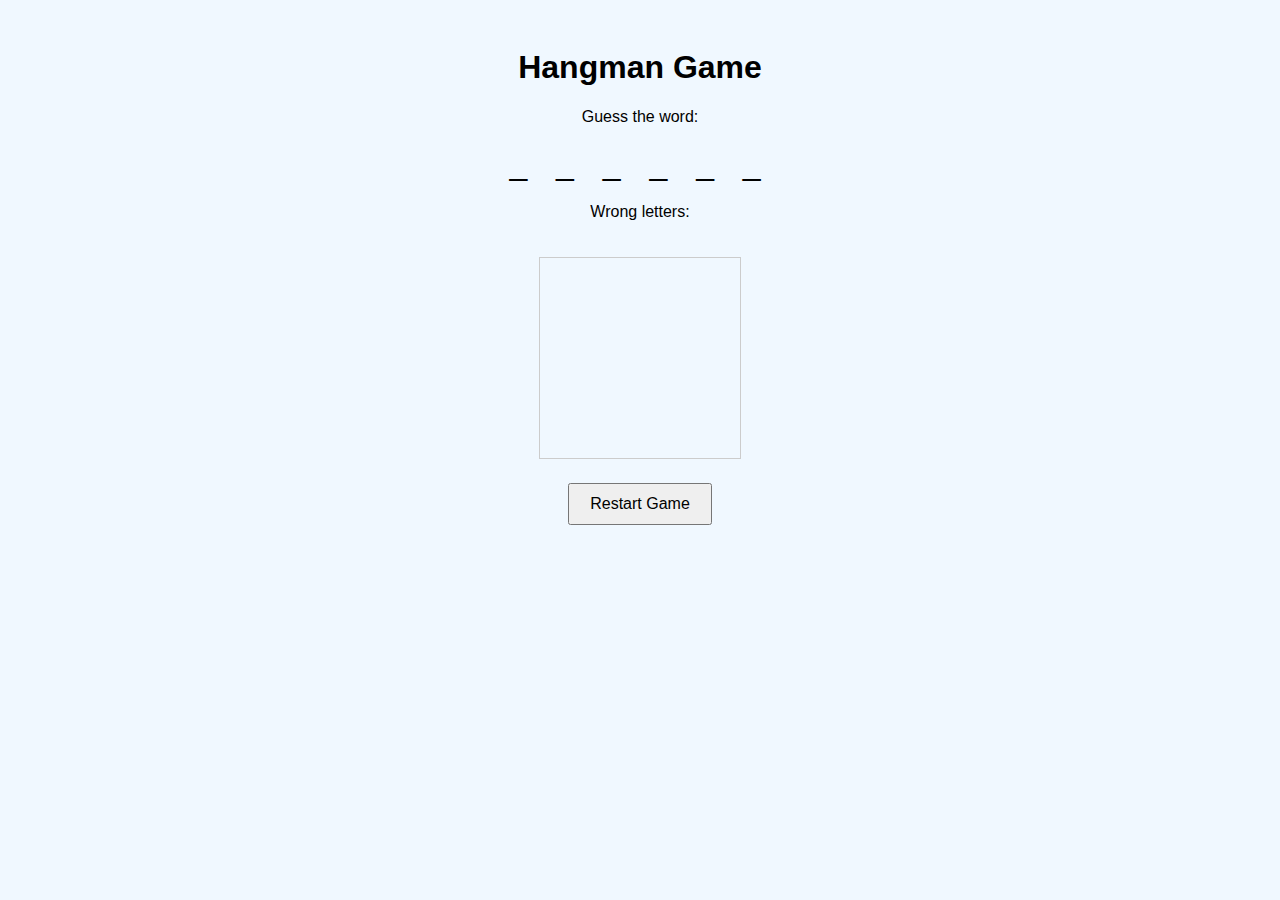
<file: index.html>
<!DOCTYPE html>
<html lang="en">

<head>
  <meta charset="UTF-8">
  <title>Hangman Game</title>
  <link rel="stylesheet" href="style.css">
</head>

<body>
  <h1>Hangman Game</h1>
  <p id="hint">Guess the word:</p>
  <div id="word"></div>
  <p>Wrong letters:</p>
  <div id="wrong-letters"></div>
  <canvas id="hangman" width="200" height="200"></canvas>
  <p id="message"></p>
  <button id="restart">Restart Game</button>

  <script src="script.js"></script>
</body>

</html
</file>
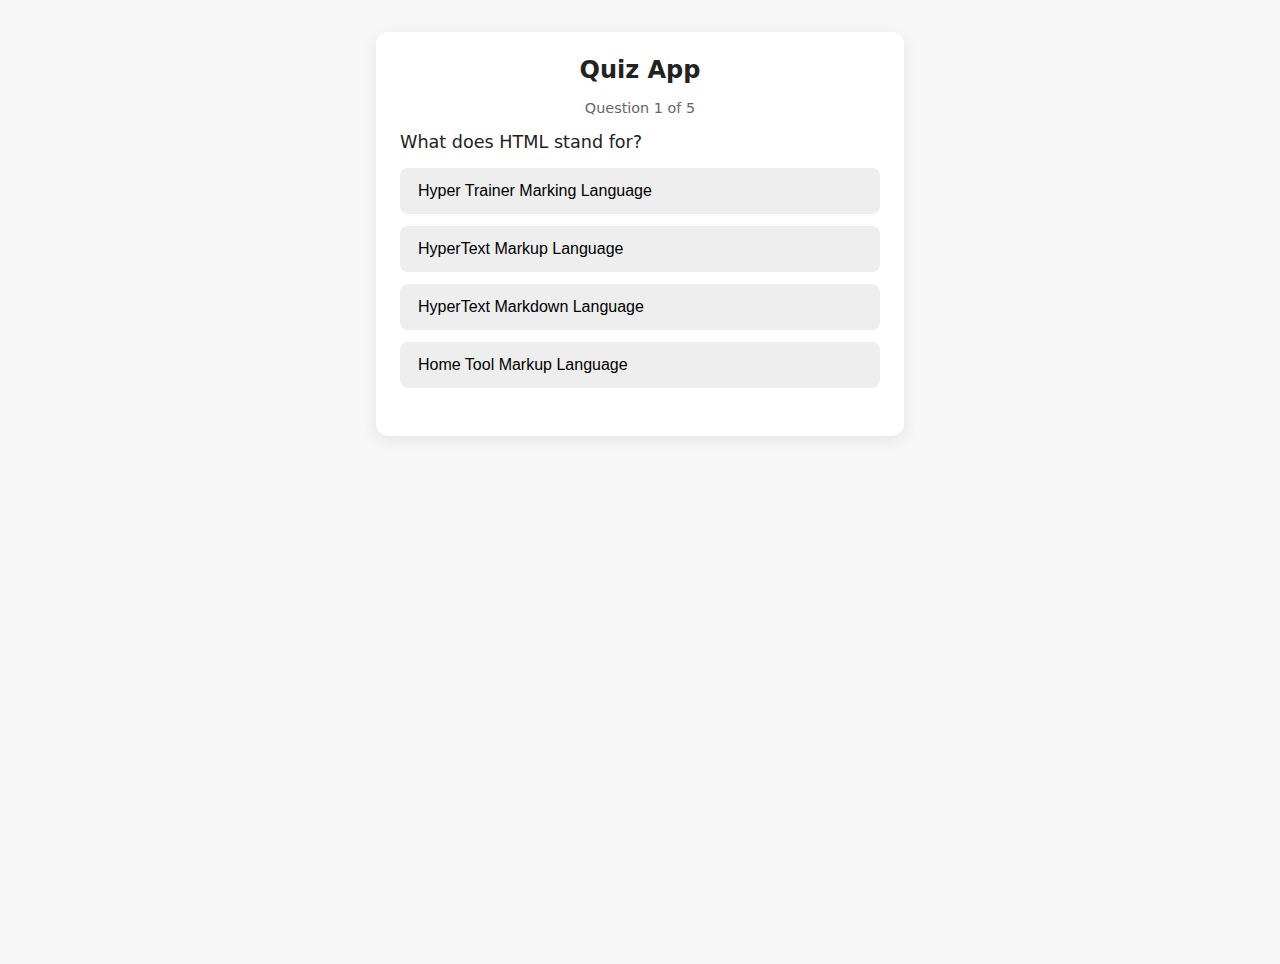
<file: project-quiz app.html>
<!DOCTYPE html>
<html lang="en">
<head>
  <meta charset="utf-8" />
  <title>Simple Quiz App</title>
  <meta name="viewport" content="width=device-width, initial-scale=1" />
  <style>
    :root {
      --bg: #f7f7f7;
      --card-bg: #ffffff;
      --accent: #0078ff;
      --accent-hover: #005fcc;
      --correct: #2e8b57;
      --wrong: #d9534f;
      --text: #222;
      --muted: #666;
    }
    body {
      margin: 0;
      font-family: system-ui, sans-serif;
      background: var(--bg);
      color: var(--text);
      display: flex;
      justify-content: center;
      align-items: flex-start;
      min-height: 100vh;
      padding: 2rem 1rem;
    }
    .quiz-card {
      width: 100%;
      max-width: 480px;
      background: var(--card-bg);
      border-radius: 12px;
      box-shadow: 0 4px 16px rgba(0,0,0,.08);
      padding: 1.5rem;
    }
    h1 {
      margin-top: 0;
      font-size: 1.5rem;
      text-align: center;
    }
    .meta {
      text-align: center;
      margin-bottom: 1rem;
      font-size: .9rem;
      color: var(--muted);
    }
    .question {
      font-size: 1.1rem;
      margin-bottom: 1rem;
    }
    .options {
      display: grid;
      gap: .75rem;
      margin-bottom: 1.5rem;
    }
    .option-btn {
      display: block;
      width: 100%;
      padding: .75rem 1rem;
      font-size: 1rem;
      text-align: left;
      background: #eee;
      border: 2px solid transparent;
      border-radius: 8px;
      cursor: pointer;
      transition: background .15s, transform .05s;
    }
    .option-btn:hover {
      background: #e0e0e0;
      transform: translateY(-1px);
    }
    .option-btn.correct {
      background: #e5f7ec;
      border-color: var(--correct);
      color: var(--correct);
      cursor: default;
    }
    .option-btn.wrong {
      background: #fdecec;
      border-color: var(--wrong);
      color: var(--wrong);
      cursor: default;
    }
    .next-btn, .restart-btn {
      display: inline-block;
      padding: .75rem 1.25rem;
      font-size: 1rem;
      background: var(--accent);
      color: #fff;
      border: none;
      border-radius: 8px;
      cursor: pointer;
      transition: background .15s;
    }
    .next-btn:hover, .restart-btn:hover {
      background: var(--accent-hover);
    }
    .hidden { display: none !important; }
    .score {
      font-size: 1.25rem;
      text-align: center;
      margin-bottom: 1.5rem;
    }
  </style>
</head>
<body>
  <main class="quiz-card">
    <h1>Quiz App</h1>
    <div id="quiz-meta" class="meta"></div>
    <div id="quiz-body">
      <div id="question-text" class="question"></div>
      <div id="options" class="options"></div>
      <button id="next-btn" class="next-btn hidden">Next ▶</button>
    </div>
    <div id="result-screen" class="hidden">
      <div id="score-text" class="score"></div>
      <button id="restart-btn" class="restart-btn">Restart 🔄</button>
    </div>
  </main>

  <script>
    const questions = [
      {
        question: "What does HTML stand for?",
        options: [
          "Hyper Trainer Marking Language",
          "HyperText Markup Language",
          "HyperText Markdown Language",
          "Home Tool Markup Language"
        ],
        answer: 1
      },
      {
        question: "Which tag is used to link a CSS file in HTML?",
        options: ["<css>", "<style src=...>", "<link>", "<stylesheet>"],
        answer: 2
      },
      {
        question: "Inside which HTML element do we put JavaScript?",
        options: ["<javascript>", "<script>", "<js>", "<code>"],
        answer: 1
      },
      {
        question: "Which of these is NOT a programming language?",
        options: ["Python", "Java", "HTML", "C++"],
        answer: 2
      },
      {
        question: "How do you write a comment in JavaScript?",
        options: ["<!-- comment -->", "// comment", "** comment **", "# comment"],
        answer: 1
      }
    ];

    let current = 0;      
    let score = 0;         
    let answered = false;  
    const metaEl = document.getElementById('quiz-meta');
    const qTextEl = document.getElementById('question-text');
    const optionsEl = document.getElementById('options');
    const nextBtn = document.getElementById('next-btn');
    const resultScreen = document.getElementById('result-screen');
    const quizBody = document.getElementById('quiz-body');
    const scoreText = document.getElementById('score-text');
    const restartBtn = document.getElementById('restart-btn');
    function renderQuestion() {
      const q = questions[current];
      metaEl.textContent = `Question ${current + 1} of ${questions.length}`;
      qTextEl.textContent = q.question;
      optionsEl.innerHTML = '';

      q.options.forEach((opt, idx) => {
        const btn = document.createElement('button');
        btn.className = 'option-btn';
        btn.textContent = opt;
        btn.addEventListener('click', () => handleAnswer(idx, btn));
        optionsEl.appendChild(btn);
      });

      answered = false;
      nextBtn.classList.add('hidden');
    }
    function handleAnswer(selectedIdx, btnEl) {
      if (answered) return; // ignore multiple clicks
      answered = true;

      const correctIdx = questions[current].answer;
      const optionButtons = optionsEl.querySelectorAll('.option-btn');
      optionButtons.forEach((b, i) => {
        if (i === correctIdx) {
          b.classList.add('correct');
        }
        if (i === selectedIdx && selectedIdx !== correctIdx) {
          b.classList.add('wrong');
        }
        b.disabled = true;
      });
      if (selectedIdx === correctIdx) {
        score++;
      }

      nextBtn.textContent = current < questions.length - 1 ? 'Next ▶' : 'See Results';
      nextBtn.classList.remove('hidden');
    }
    nextBtn.addEventListener('click', () => {
      if (current < questions.length - 1) {
        current++;
        renderQuestion();
      } else {
        showResults();
      }
    });

    function showResults() {
      quizBody.classList.add('hidden');
      resultScreen.classList.remove('hidden');
      scoreText.textContent = `You scored ${score} / ${questions.length}!`;
    }
    restartBtn.addEventListener('click', restartQuiz);

    function restartQuiz() {
      current = 0;
      score = 0;
      quizBody.classList.remove('hidden');
      resultScreen.classList.add('hidden');
      renderQuestion();
    }
    renderQuestion();
  </script>
</body>
</html>
</file>
<file: style.css>
body {
  font-family: 'Segoe UI', sans-serif;
  text-align: center;
  padding: 20px;
  background-color: #f0f8ff;
}

#word {
  font-size: 32px;
  margin: 20px;
  letter-spacing: 10px;
}

#wrong-letters {
  color: red;
  font-size: 20px;
  margin: 10px;
}

canvas {
  margin-top: 20px;
  border: 1px solid #ccc;
}

#message {
  font-size: 24px;
  margin: 20px;
  color: green;
}

button {
  padding: 10px 20px;
  font-size: 16px;
}
</file>
